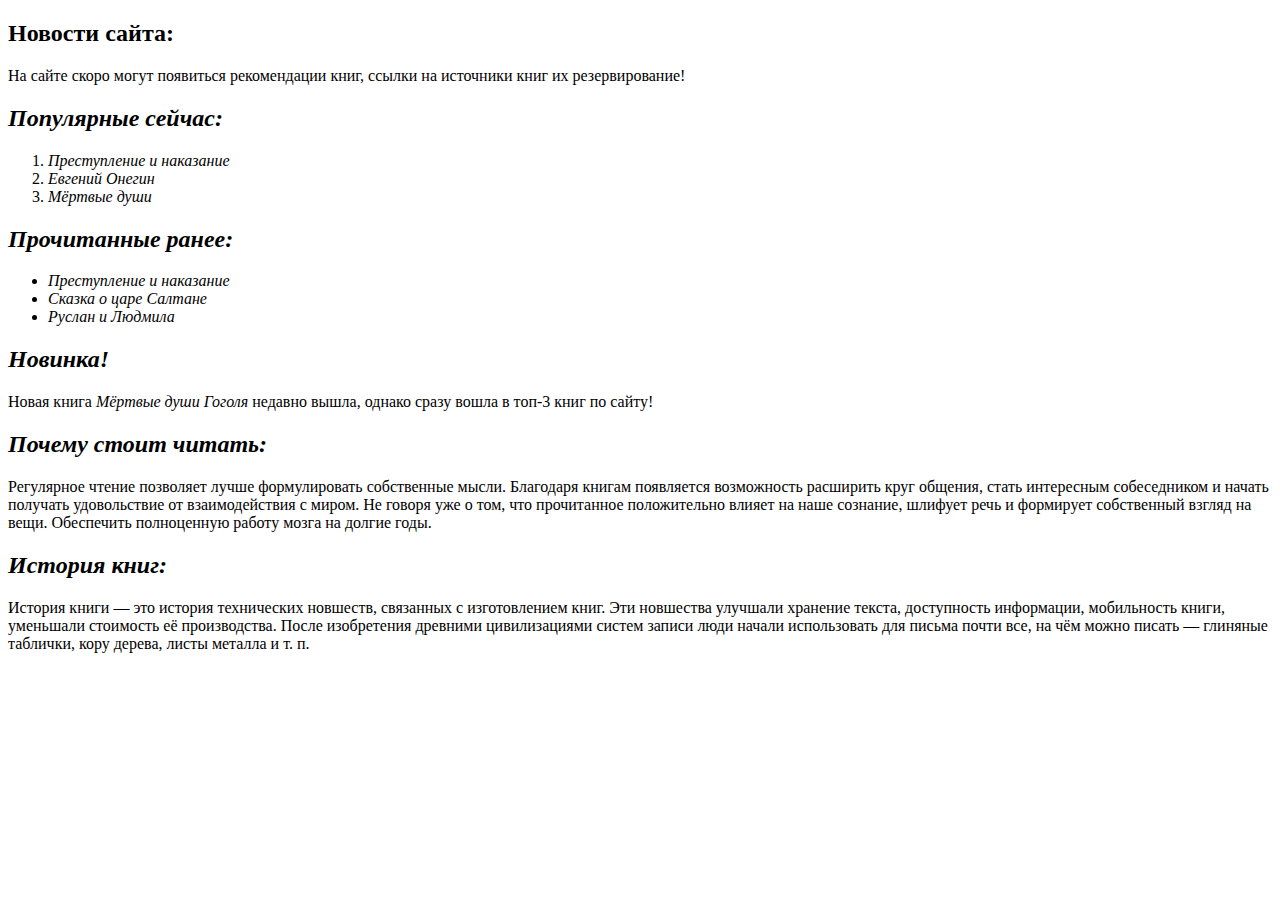
<file: src/main/resources/templates/index.html>
<!DOCTYPE html>
<html lang="ru">
    <head>
        <meta charset="UTF-8">
        <meta name="viewport" content="width=device-width, initial-scale=1">
        <link rel="icon" type="image/png" th:href="@{images/logo.png}">
        <title>DLL</title>

        <link rel="stylesheet" th:href="@{styles/style.css}">
    </head>

    <body>
    <div th:insert="~{header.html}"></div>

        <main>
            <div class="aside">
                <aside>
                    <h2 id="news">Новости сайта:</h2>
                    На сайте скоро могут появиться рекомендации книг, ссылки на источники книг их резервирование!
                </aside>
            </div>

            <section>
                <h2 id="popular"><i>Популярные сейчас:</i></h2>

                <ol>
                    <li><cite><a>Преступление и наказание</a></cite></li>
                    <li><cite><a>Евгений Онегин</a></cite></li>
                    <li><cite><a>Мёртвые души</a></cite></li>
                </ol>
            </section>

            <section>
                <h2 id="red"><i>Прочитанные ранее:</i></h2>

                <ul>
                    <li><cite><a>Преступление и наказание</a></cite></li>
                    <li><cite><a>Сказка о царе Салтане</a></cite></li>
                    <li><cite><a>Руслан и Людмила</a></cite></li>
                </ul>
            </section>

            <section>
                <h2 id="new"><i>Новинка!</i></h2>

                Новая книга <cite><a>Мёртвые души</a></cite> <cite><a>Гоголя</a></cite> недавно вышла, однако сразу вошла в топ-3 книг по сайту!

            </section>

            <section class="left-side-section">
                <article>
                    <h2 id="info"><i>Почему стоит читать:</i></h2>
                    <p>
                        Регулярное чтение позволяет лучше формулировать собственные мысли. Благодаря книгам появляется возможность расширить круг общения,
                        стать интересным собеседником и начать получать удовольствие от взаимодействия с миром. Не говоря уже о том,
                        что прочитанное положительно влияет на наше сознание, шлифует речь и формирует собственный взгляд на вещи.
                        Обеспечить полноценную работу мозга на долгие годы.
                    </p>
                    </article>
            </section>

            <section class="left-side-section">
                <article>
                    <h2 id="history"><i>История книг:</i></h2>
                    <p>
                        История книги — это история технических новшеств, связанных с изготовлением книг.
                        Эти новшества улучшали хранение текста, доступность информации, мобильность книги, уменьшали стоимость её производства.
                        После изобретения древними цивилизациями систем записи люди начали использовать для письма почти все,
                        на чём можно писать — глиняные таблички, кору дерева, листы металла и т. п.
                    </p>
                </article>
            </section>

            <div th:insert="~{footer.html}"></div>
        </main>

    </body>
</html>
</file>
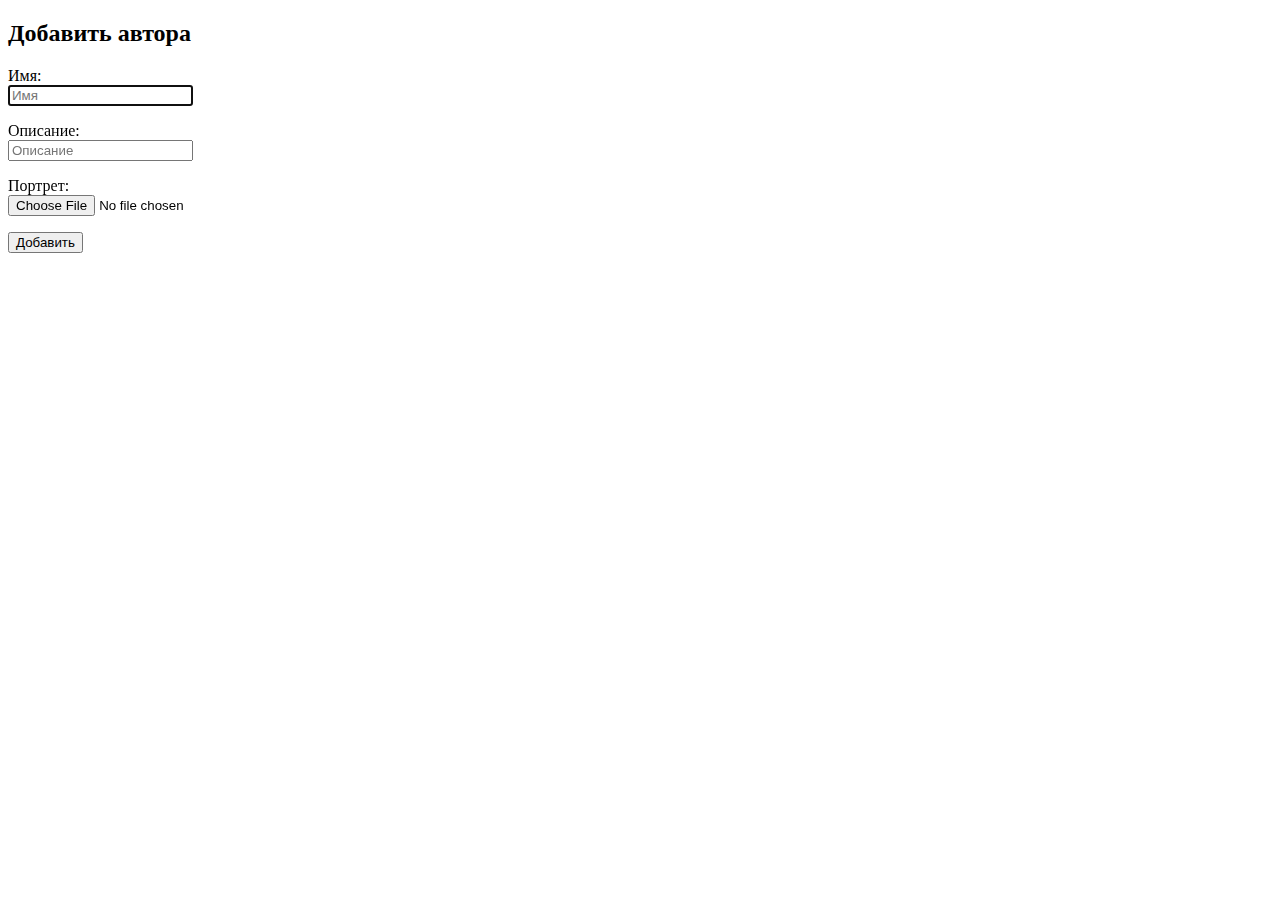
<file: src/main/resources/templates/add_author.html>
<!DOCTYPE html>
<html lang="en">
    <head>
        <meta charset="UTF-8">
        <link rel="icon" type="image/png" th:href="@{images/logo.png}">
        <title>Добавить автора</title>

        <link rel="stylesheet" th:href="@{styles/style.css}">
    </head>
    <body>
        <div th:insert="~{header.html}"></div>

        <form action="#" th:action="@{/add-author}" th:object="${author}" method="post" name="add" id="add" class="form_content" enctype="multipart/form-data">
            <div class="fieldset">
                <h2 class="whole-row">Добавить автора</h2>

                <p>
                    <label for="name">Имя:</label> <br>
                    <input  th:field="*{name}"  type="text" name="name" id="name" required autofocus placeholder="Имя">
                </p>
                <p>
                    <label for="description">Описание:</label> <br>
                    <input  th:field="*{description}"  type="text" name="description" id="description" required placeholder="Описание">
                </p>

                <p>
                    <label for="name">Портрет:</label> <br>
                    <input type="file" name="file" class="form-control-file" accept="image/png, image/jpeg">
                </p>

                <div class="button-row">
                    <button type="submit" name="submit" class="button1 button2 whole-row submit-button">Добавить</button>
                </div>
            </div>

            <span class="form-square form-square1"></span>
            <span class="form-square form-square2"></span>
            <span class="form-square form-square3"></span>
            <span class="form-square form-square4"></span>
            <span class="form-square form-square5"></span>
        </form>
    </body>
</html>
</file>
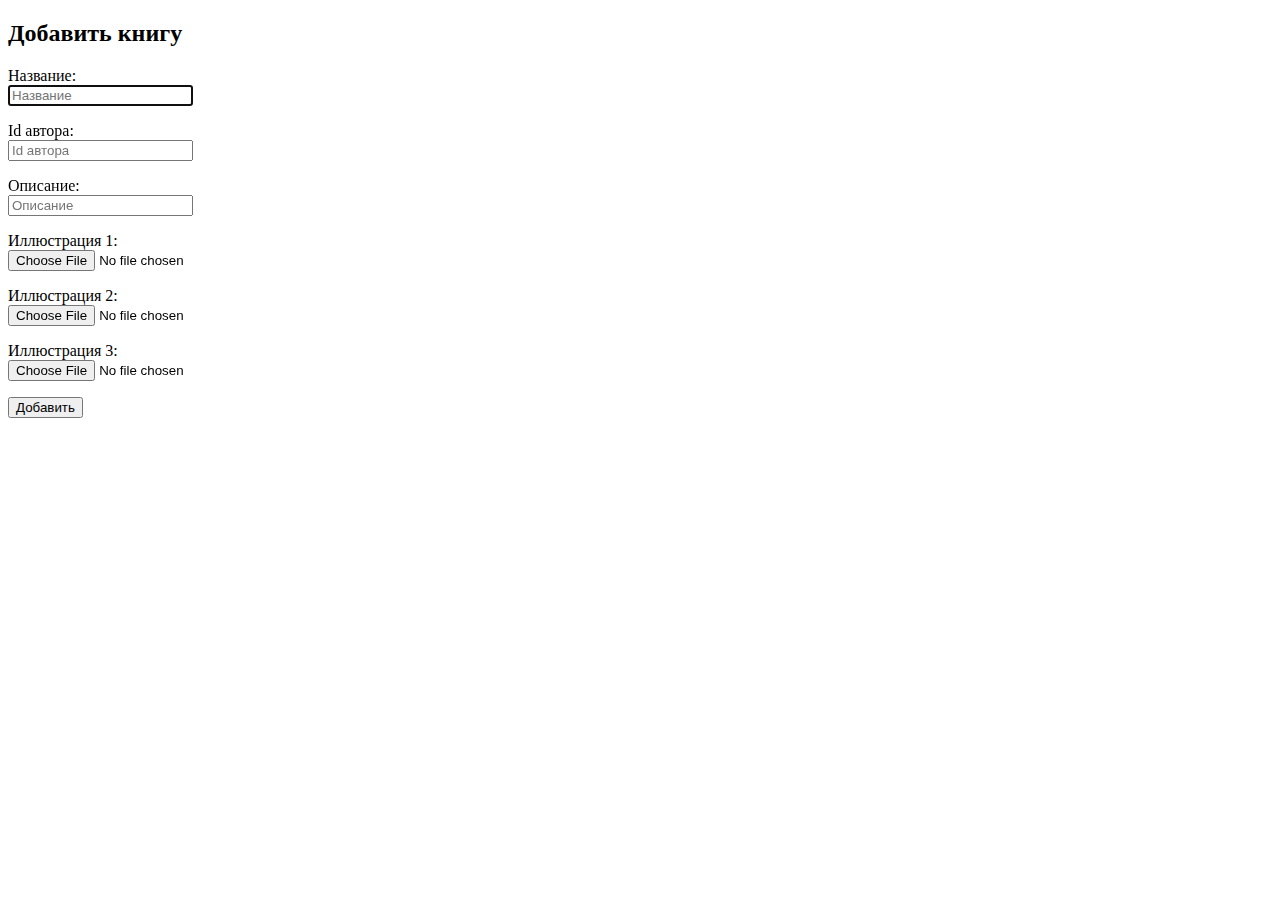
<file: src/main/resources/templates/add_book.html>
<!DOCTYPE html>
<html lang="en">
    <head>
        <meta charset="UTF-8">
        <link rel="icon" type="image/png" th:href="@{images/logo.png}">
        <title>Добавить книгу</title>

        <link rel="stylesheet" th:href="@{styles/style.css}">
    </head>
    <body>
        <div th:insert="~{header.html}"></div>

        <form action="#" th:action="@{/add-book}" th:object="${book}" method="post" name="add" id="add" class="form_content" enctype="multipart/form-data">
            <div class="fieldset">
                <h2 class="whole-row">Добавить книгу</h2>

                <p>
                    <label for="name">Название:</label> <br>
                    <input  th:field="*{name}"  type="text" name="name" id="name" required autofocus placeholder="Название">
                </p>
                <p>
                    <label for="authorId">Id автора:</label> <br>
                    <input  th:field="*{authorId}"  type="text" name="authorId" id="authorId" required autofocus placeholder="Id автора">
                </p>
                <p>
                    <label for="description">Описание:</label> <br>
                    <input  th:field="*{description}"  type="text" name="description" id="description" required autofocus placeholder="Описание">
                </p>
                <p>
                    <label for="name">Иллюстрация 1:</label> <br>
                    <input type="file" name="img1" class="form-control-file" accept="image/png, image/jpeg">
                </p>
                <p>
                    <label for="name">Иллюстрация 2:</label> <br>
                    <input type="file" name="img2" class="form-control-file" accept="image/png, image/jpeg">
                </p>
                <p>
                    <label for="name">Иллюстрация 3:</label> <br>
                    <input type="file" name="img3" class="form-control-file" accept="image/png, image/jpeg">
                </p>
                <div class="button-row">
                    <button type="submit" name="submit" class="button1 button2 whole-row submit-button">Добавить</button>
                </div>
            </div>

            <span class="form-square form-square1"></span>
            <span class="form-square form-square2"></span>
            <span class="form-square form-square3"></span>
            <span class="form-square form-square4"></span>
            <span class="form-square form-square5"></span>
        </form>
    </body>
</html>
</file>
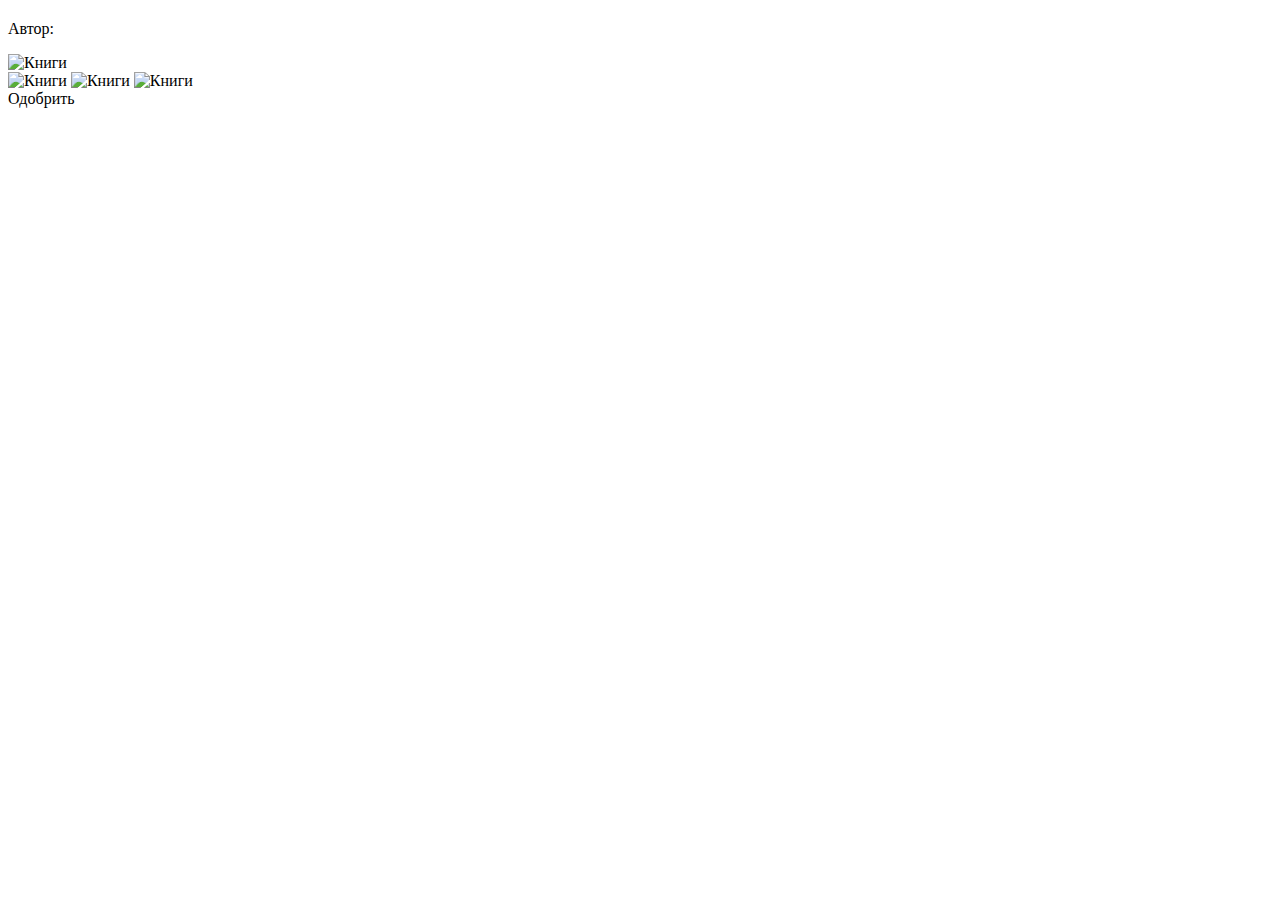
<file: src/main/resources/templates/book.html>
<!DOCTYPE html>
<html lang="ru">
<head>
    <meta charset="UTF-8">
    <meta name="viewport" content="width=device-width, initial-scale=1">
    <link rel="icon" type="image/png" th:href="@{images/logo.png}">
    <title>DLL</title>

    <link rel="stylesheet" th:href="@{styles/style.css}">
</head>
<body>

<div th:insert="~{header.html}"></div>

<main>
    <div class="fullscreen-section">
        <h2 th:text="${book.name}" class="name"></h2>

        <p>Автор:
            <i><a th:text="${author.name}" th:href="@{/author(id=${author.id})}" class="author"></a></i>
        </p>

        <div th:text="${book.description}" class="description">
        </div>


        <div class="gallery">
            <div class="main-img">
                <img class="big-img" alt="Книги" th:src="${img[0].path}">
            </div>

            <div class="preview-row">
                <img class="small-img selected-img" alt="Книги" th:src="${img[0].path}">
                <img class="small-img" alt="Книги" th:src="${img[1].path}">
                <img class="small-img" alt="Книги" th:src="${img[2].path}">
            </div>
        </div>

        <div sec:authorize="hasAuthority('MODER')" class="row">
            <a class="button button1" th:href="@{/approve(id=${book.id})}">Одобрить</a>
        </div>

        <script th:src="@{scripts/gallery.js}"></script>
    </div>
</main>

<br>

<div th:insert="~{footer.html}"></div>

</body>
</html>
</file>
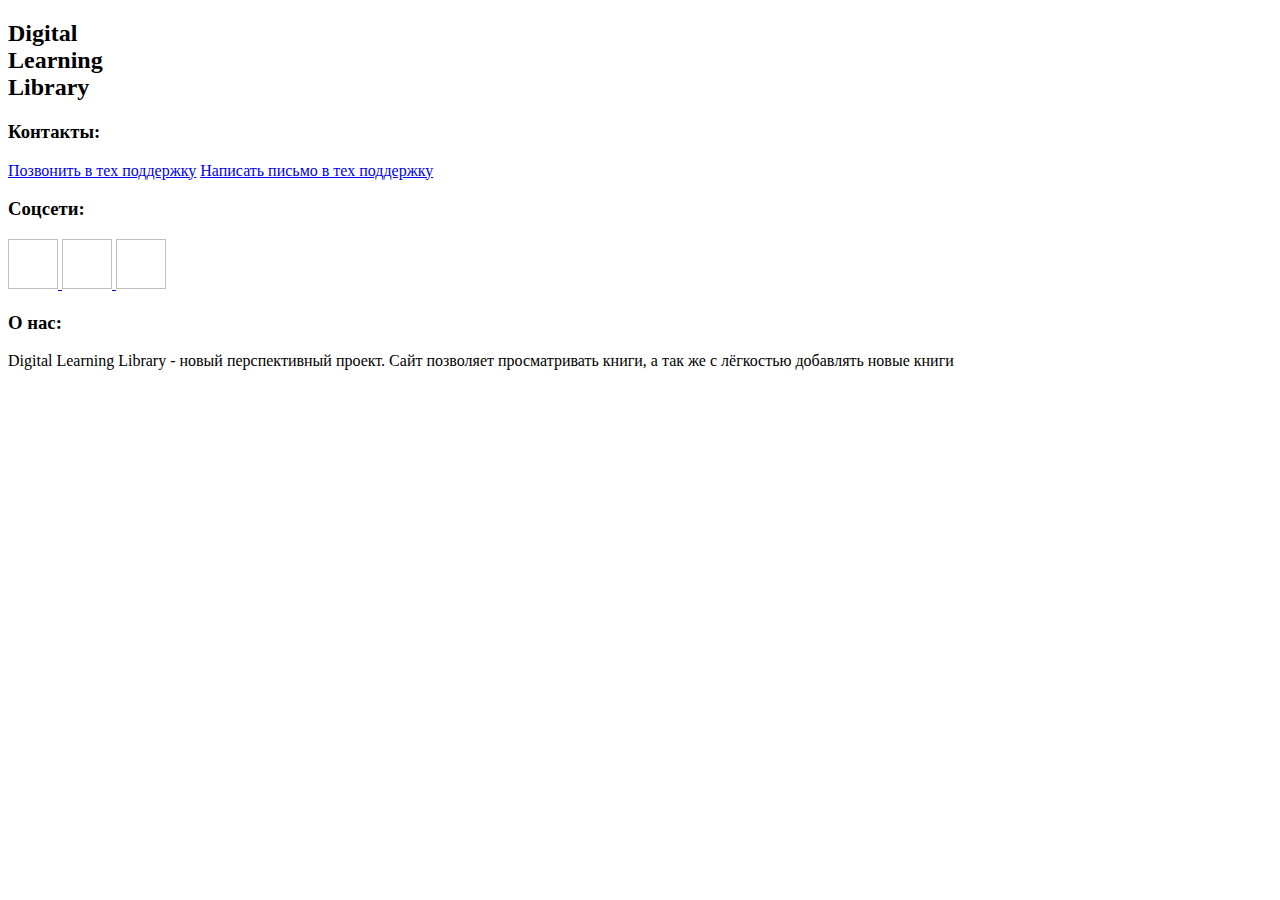
<file: src/main/resources/templates/footer.html>
<!DOCTYPE html>
<html lang="ru">
<head>
    <meta charset="UTF-8">
    <meta name="viewport" content="width=device-width, initial-scale=1">
</head>
    <body>
        <footer>
            <div class="footer-div">
                <h2><strong>Digital<br> Learning<br> Library</strong></h2>
            </div>

            <div class="footer-div">
                <h3>Контакты:</h3>
                <a href="tel:01234567890" class="button old-social">Позвонить в тех поддержку</a>
                <a href="mailto:fakemail@gmail.com" class="button old-social">Написать письмо в тех поддержку</a>
            </div>

            <div class="footer-div">
                <h3>Соцсети:</h3>
                <div class="stable-row">
                    <a href="https://vk.com" class="button button1 new-social">
                        <img th:src="@{/images/VK.png}" width="50px" height="50px">
                    </a>
                    <a href="https://telegram.org" class="button button1 new-social">
                        <img th:src="@{/images/TG.png}" width="50px" height="50px">
                    </a>
                    <a href="https://www.youtube.com" class="button button1 new-social">
                        <img th:src="@{/images/YT.png}" width="50px" height="50px">
                    </a>
                </div>
            </div>


            <div class="footer-div">
                <h3>О нас:</h3>
                <p>
                    Digital Learning Library - новый перспективный проект. Сайт позволяет просматривать книги, а так же с лёгкостью добавлять новые книги
                </p>
            </div>
        </footer>
    </body>
</html>
</file>
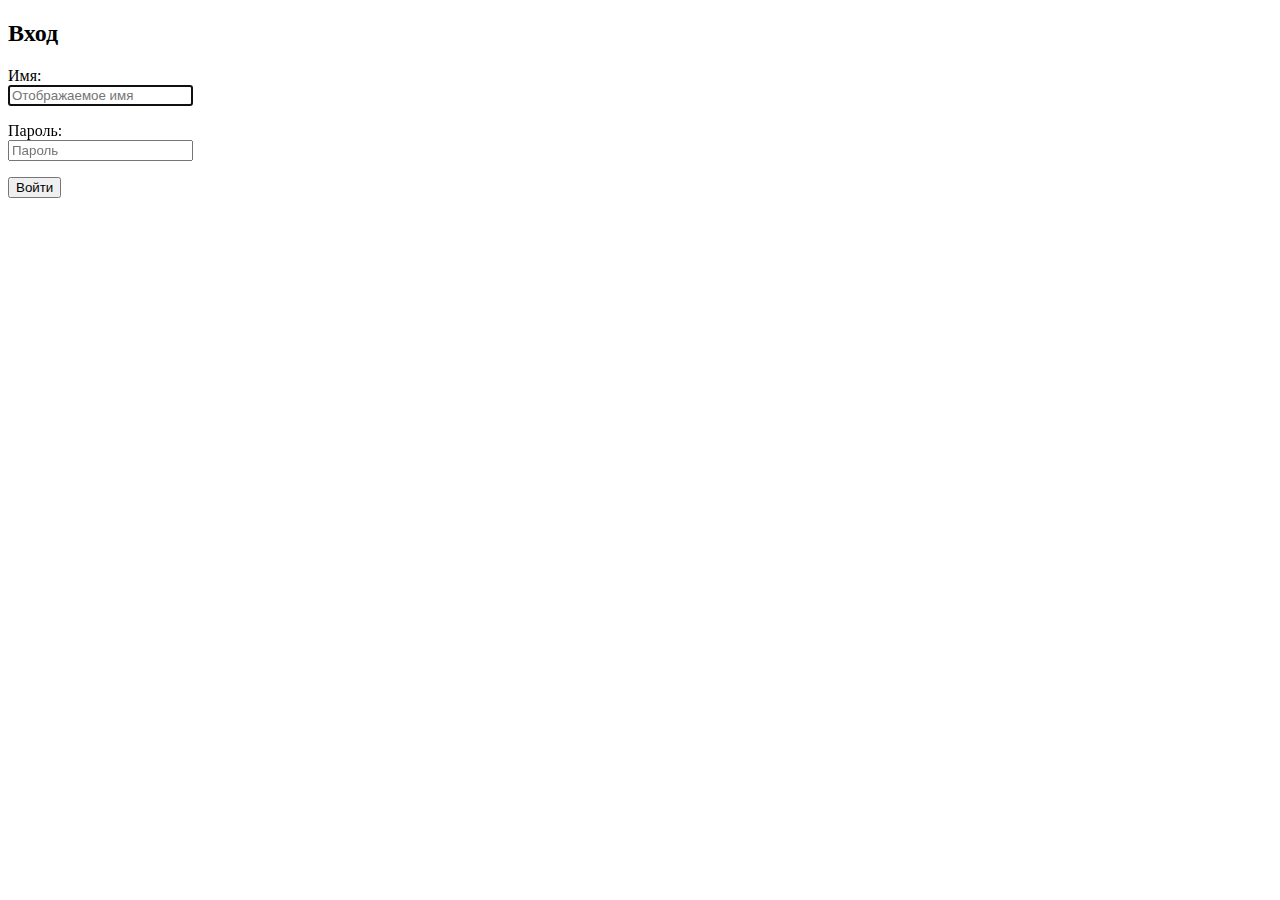
<file: src/main/resources/templates/login.html>
<!DOCTYPE html>
<html lang="en">
    <head>
        <meta charset="UTF-8">
        <link rel="icon" type="image/png" th:href="@{images/logo.png}">
        <title>Вход</title>

        <link rel="stylesheet" th:href="@{styles/style.css}">
    </head>
    <body>
        <div th:insert="~{header.html}"></div>

        <form action="#" th:action="@{/login}" th:object="${user}" method="post" name="login" id="login" class="form_content">
            <div class="fieldset">
                <h2 class="whole-row">Вход</h2>

                <p>
                    <label for="name">Имя:</label> <br>
                    <input  th:field="*{username}"  type="text" name="name" id="name" required autofocus placeholder="Отображаемое имя">
                </p>
                <p>
                    <label for="password">Пароль:</label> <br>
                    <input th:field="*{password}" type="password" name="password" id="password" required placeholder="Пароль">
                </p>
                <div class="button-row">
                    <button type="submit" name="submit" class="button1 button2 whole-row submit-button">Войти</button>
                </div>
            </div>

            <span class="form-square form-square1"></span>
            <span class="form-square form-square2"></span>
            <span class="form-square form-square3"></span>
            <span class="form-square form-square4"></span>
            <span class="form-square form-square5"></span>
        </form>
    </body>
</html>
</file>
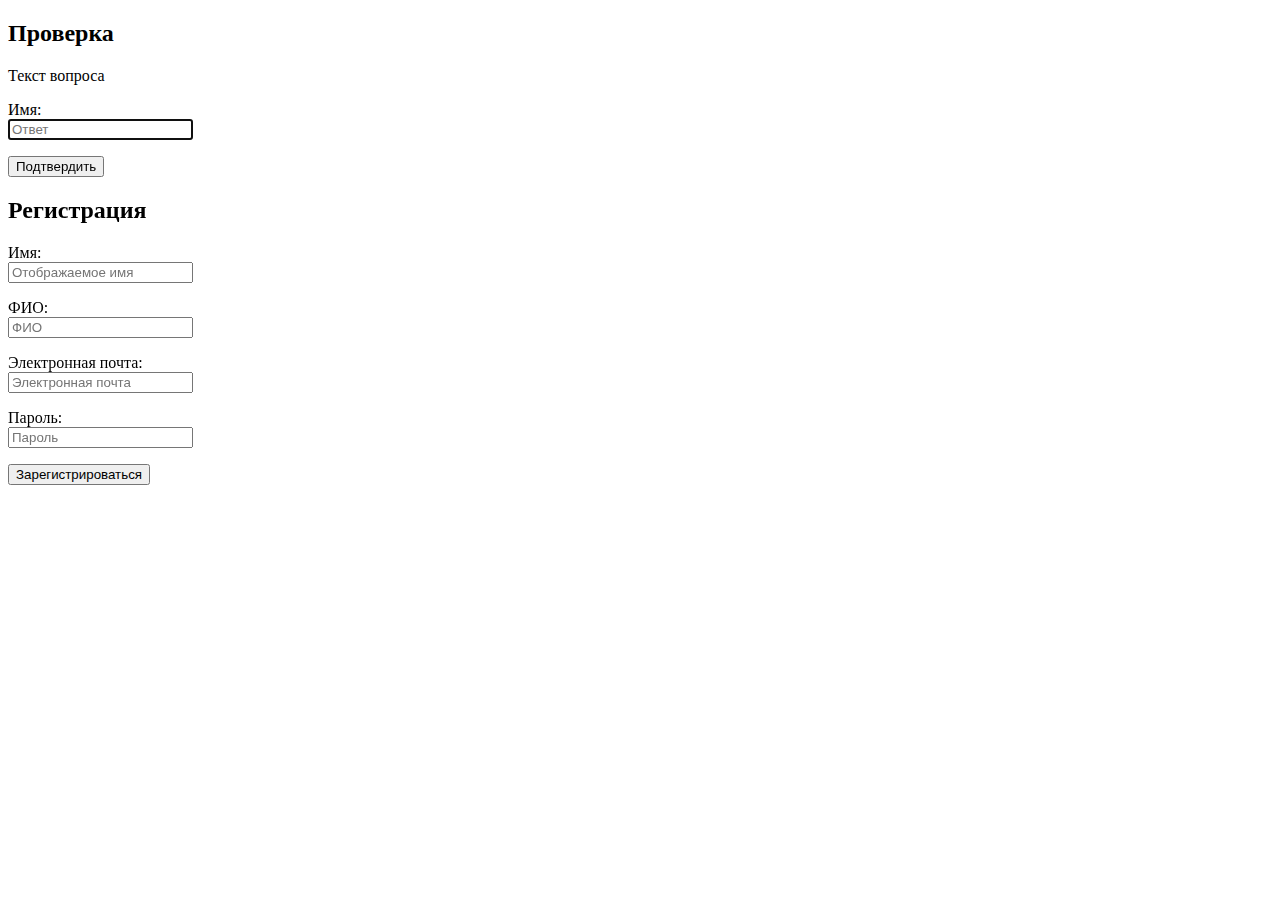
<file: src/main/resources/templates/register.html>
<!DOCTYPE html>
<html lang="en">
    <head>
        <meta charset="UTF-8">
        <link rel="icon" type="image/png" th:href="@{images/logo.png}">
        <title>Регистрация</title>

        <link rel="stylesheet" th:href="@{styles/style.css}">
    </head>
    <body>
        <div th:insert="~{header.html}"></div>

        <form autocomplete="off" name="capcha" id="capcha" class="form_content">
            <div class="capcha-fieldset">
                <h2>Проверка</h2>

                <p>
                    <label id="question">Текст вопроса</label> <br>
                </p>

                <p>
                    <label for="answer">Имя:</label> <br>
                    <input type="text" name="answer" id="answer" required autofocus placeholder="Ответ">
                </p>

                <div class="button-row">
                    <button name="submit-capcha" id="submit-capcha" class="button1 button2 whole-row submit-button"> Подтвердить </button>
                </div>
            </div>

            <span class="form-square form-square1"></span>
            <span class="form-square form-square2"></span>
            <span class="form-square form-square3"></span>
            <span class="form-square form-square4"></span>
            <span class="form-square form-square5"></span>
        </form>

        <form action="#" th:action="@{/register}" th:object="${user}" method="post" name="registration" id="registration" class="form_content">
            <div class="fieldset">
                <h2 class="whole-row">Регистрация</h2>
                <p>
                    <label for="name">Имя:</label> <br>
                    <input  th:field="*{username}"  type="text" name="name" id="name" required autofocus placeholder="Отображаемое имя">
                </p>

                <p>
                    <label for="fullname">ФИО:</label> <br>
                    <input th:field="*{name}" type="text" name="fullname" id="fullname" required autofocus placeholder="ФИО">
                </p>

                <p>
                    <label for="email">Электронная почта:</label> <br>
                    <input th:field="*{email}" type="email" name="email" id="email" required placeholder="Электронная почта" pattern="*@*.*">
                </p>
                <p>
                    <label for="password">Пароль:</label> <br>
                    <input th:field="*{password}" type="password" name="password" id="password" required placeholder="Пароль">
                </p>
                <div class="button-row">
                    <button type="submit" name="submit" class="button1 button2 whole-row submit-button"> Зарегистрироваться </button>
                </div>
            </div>

            <span class="form-square form-square1"></span>
            <span class="form-square form-square2"></span>
            <span class="form-square form-square3"></span>
            <span class="form-square form-square4"></span>
            <span class="form-square form-square5"></span>
        </form>

        <script th:src="@{scripts/register.js}"></script>
    </body>
</html>
</file>
